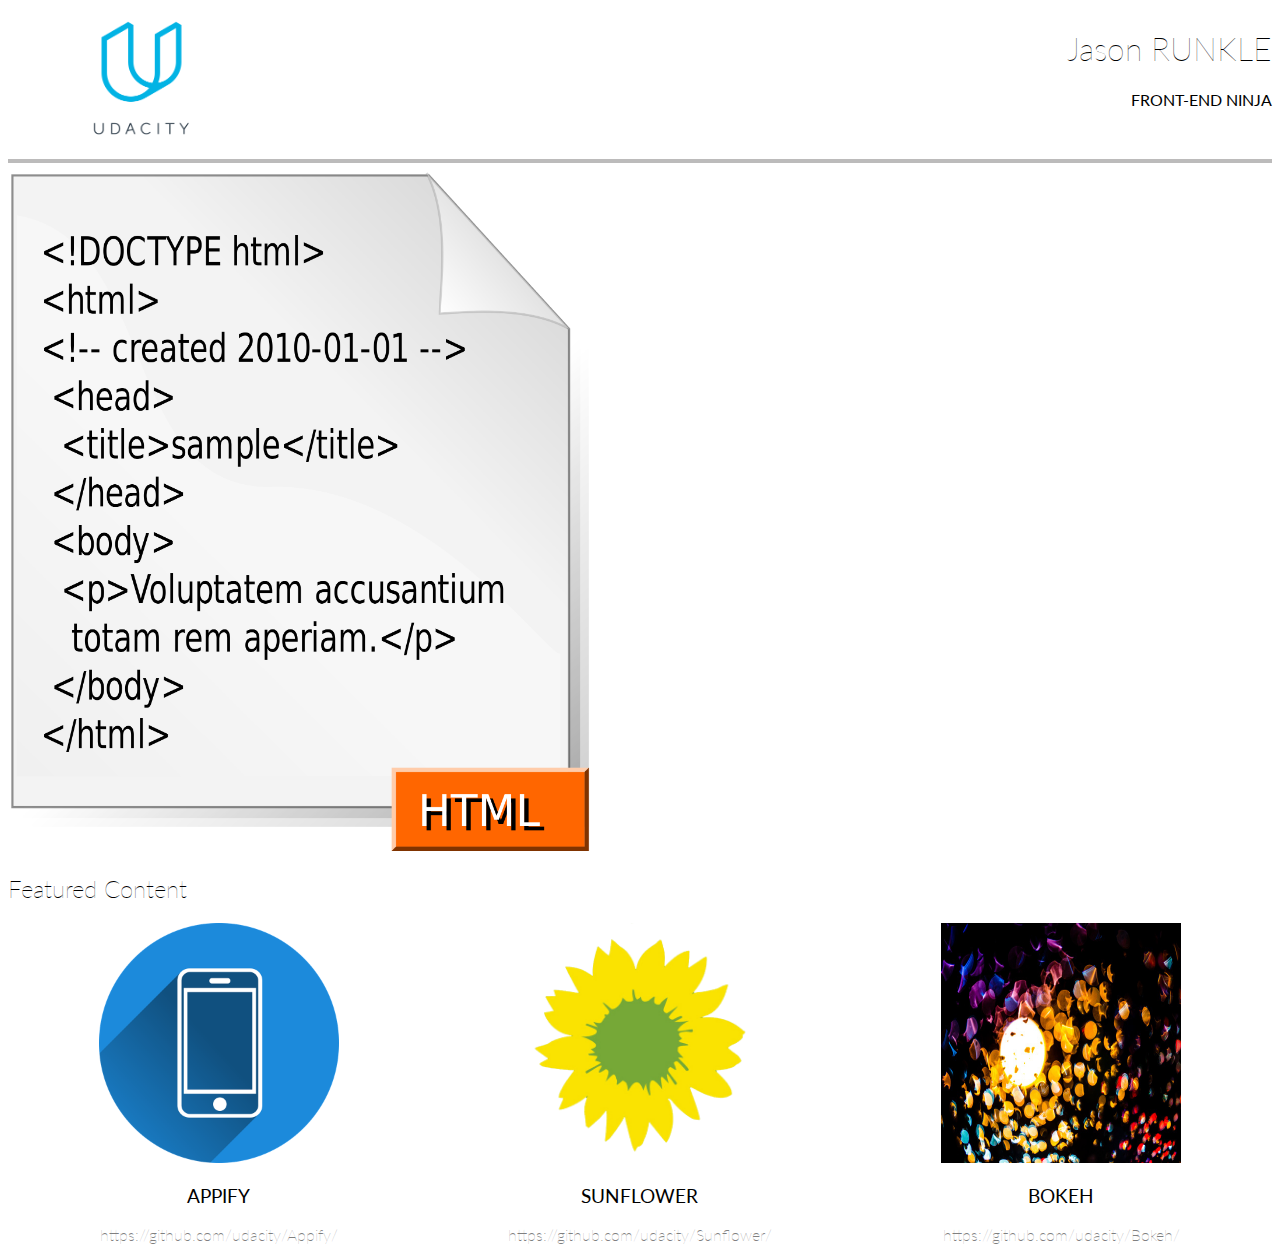
<file: CssFrameworksResponsiveLayouts/framework/index.html>
<!DOCTYPE html>
<html>

<head>
    <meta charset="UTF-8">
    <link rel="stylesheet" type="text/css" href="http://normalize-css.googlecode.com/svn/trunk/normalize.css">
    <link rel="stylesheet" type="text/css" href="css/main.css">
    <link href='https://fonts.googleapis.com/css?family=Lato:100,400' rel='stylesheet' type='text/css'>
    <title>Framework Project</title>
</head>

<body>
    <div class="grid">
        <div class="row">
            <div class="col-6">
                <img src="img/udacity_icon.png">
            </div>
            <div class="col-6 right">
                <h1>Jason RUNKLE</h1>
                <p>FRONT-END NINJA</p>
            </div>
        </div>
        <hr>
        <div class="row">
            <div class="col-12">
                <img class="center" src="img/html.png">
                <h2>Featured Content</h2>
            </div>
        </div>
        <div class="row center">
            <div class="col-4">
                <img src="img/appify.png">
                <h3>APPIFY</h3>
                <a href="https://github.com/udacity/Appify/">https://github.com/udacity/Appify/</a>
            </div>
            <div class="col-4">
                <img src="img/sunflower.png">
                <h3>SUNFLOWER</h3>
                <a href="https://github.com/udacity/Sunflower/">https://github.com/udacity/Sunflower/</a>
            </div>
            <div class="col-4">
                <img src="img/bokeh.jpg">
                <h3>BOKEH</h3>
                <a href="https://github.com/udacity/Bokeh/">https://github.com/udacity/Bokeh/</a>
            </div>
        </div>
    </div>
</body>

</html>
</file>
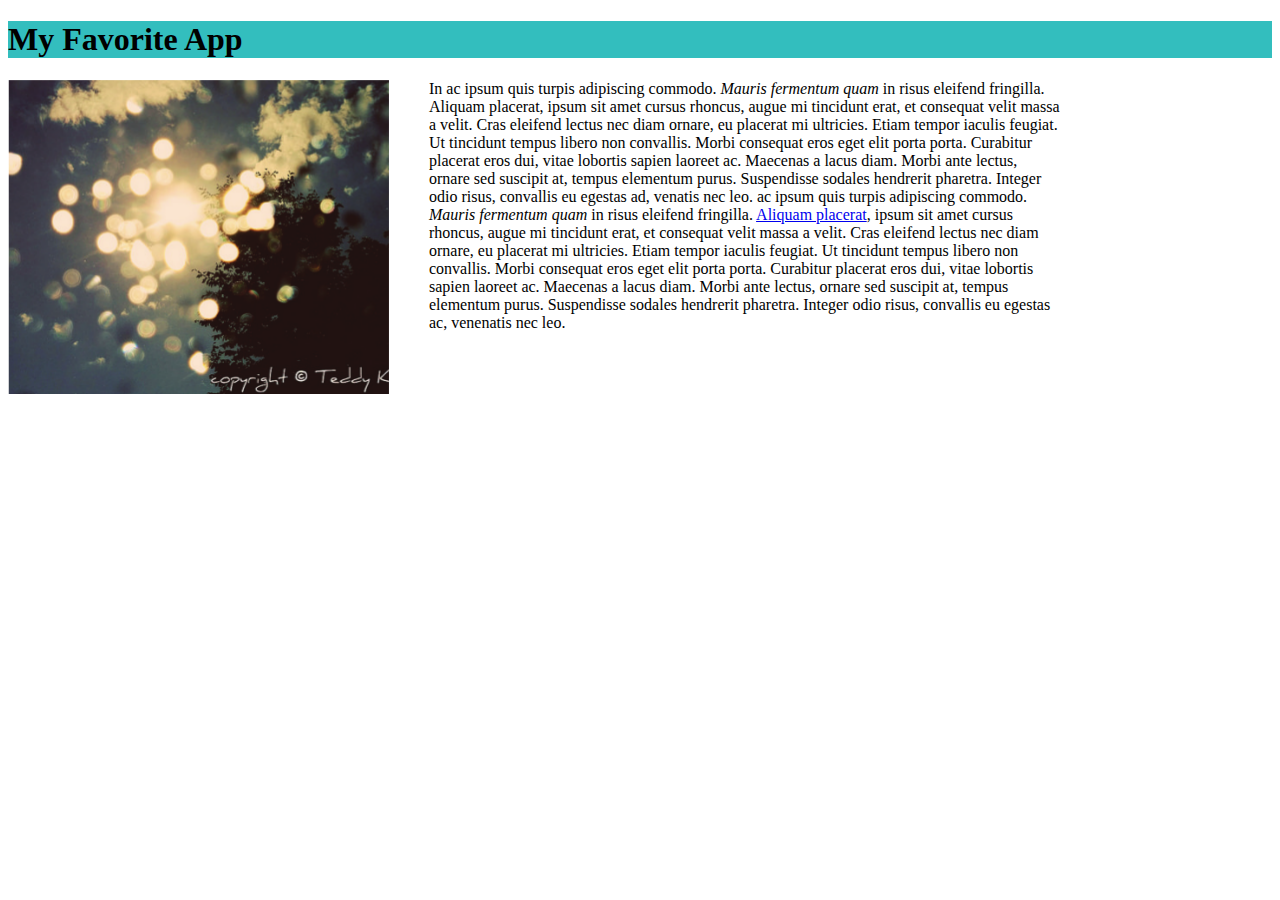
<file: HtmlCssAndBoxes/toplist/index.html>
<!DOCTYPE html>
<html>

<head>
    <meta charset="UTF-8">
    <link rel="stylesheet" type="text/css" href="style.css">
    <title>My Favorite App</title>
</head>

<body>
  <h1 class="title">My Favorite App</h1>
  <div class="app">
      <div class="screenshot"><img src="img/app.png" alt="This is a screenshot"></div>
      <div class="description">In ac ipsum quis turpis adipiscing commodo. <em>Mauris fermentum quam</em> in risus eleifend fringilla. Aliquam placerat, ipsum sit amet cursus rhoncus, augue mi tincidunt erat, et consequat velit massa a velit. Cras eleifend lectus nec diam ornare, eu placerat mi ultricies. Etiam tempor iaculis feugiat. Ut tincidunt tempus libero non convallis. Morbi consequat eros eget elit porta porta. Curabitur placerat eros dui, vitae lobortis sapien laoreet ac. Maecenas a lacus diam. Morbi ante lectus, ornare sed suscipit at, tempus elementum purus. Suspendisse sodales hendrerit pharetra. Integer odio risus, convallis eu egestas ad, venatis nec leo. ac ipsum quis turpis adipiscing commodo. <em>Mauris fermentum quam</em> in risus eleifend fringilla. <a href="#">Aliquam placerat</a>, ipsum sit amet cursus rhoncus, augue mi tincidunt erat, et consequat velit massa a velit. Cras eleifend lectus nec diam ornare, eu placerat mi ultricies. Etiam tempor iaculis feugiat. Ut tincidunt tempus libero non convallis. Morbi consequat eros eget elit porta porta. Curabitur placerat eros dui, vitae lobortis sapien laoreet ac. Maecenas a lacus diam. Morbi ante lectus, ornare sed suscipit at, tempus elementum purus. Suspendisse sodales hendrerit pharetra. Integer odio risus, convallis eu egestas ac, venenatis nec leo.</div>
  </div>
</body>

</html>
</file>
<file: CssFrameworksResponsiveLayouts/framework/css/main.css>
* {
    -webkit-box-sizing: border-box;
    -moz-box-sizing: border-box;
    -ms-box-sizing: border-box;
    box-sizing: border-box;
    font-family: 'Lato', sans-serif;
    font-weight: 100;
}

.row {
    width: 100%;
    display: flex;
    flex-wrap: wrap;
}

.col-1 {
    width: 8.33%;
}

.col-2 {
    width: 16.66%;
}

.col-3 {
    width: 25%;
}

.col-4 {
    width: 33.33%;
}

.col-5 {
    width: 41.66%;
}

.col-6 {
    width: 50%;
}

.col-7 {
    width: 58.33%;
}

.col-8 {
    width: 66.66%;
}

.col-9 {
    width: 75%;
}

.col-10 {
    width: 83.33%;
}

.col-11 {
    width: 91.66%;
}

.col-12 {
    width: 100%;
}

.right {
    text-align: right;
}

.center {
    text-align: center;
    margin: auto;
}

.col-6 img {
    max-height: 140px;
}

p {
    font-weight: 400;
}

hr {
    border: none;
    height: 4px;
    color: #BCBBBB;
    background-color: #BCBBBB;
}

.col-12 img {
    max-width: 960px;
    max-height: 680px;
}

.col-4 img {
    width: 240px;
    height: 240px;
}

h3 {
    font-weight: 400;
}

a {
    text-decoration: none;
    color: grey;
}
</file>
<file: HtmlCssAndBoxes/toplist/style.css>
* {
    -webkit-box-sizing: border-box;
    -moz-box-sizing: border-box;
    -ms-box-sizing: border-box;
    box-sizing: border-box;
}

.description {
    max-width: 50%;
}

.screenshot {
    max-width: 50%;
    margin-right: 40px;
}

.app {
    display: -webkit-flex;
    display: flex;
}

.title {
    background-color: #33BEBE;
}
</file>
